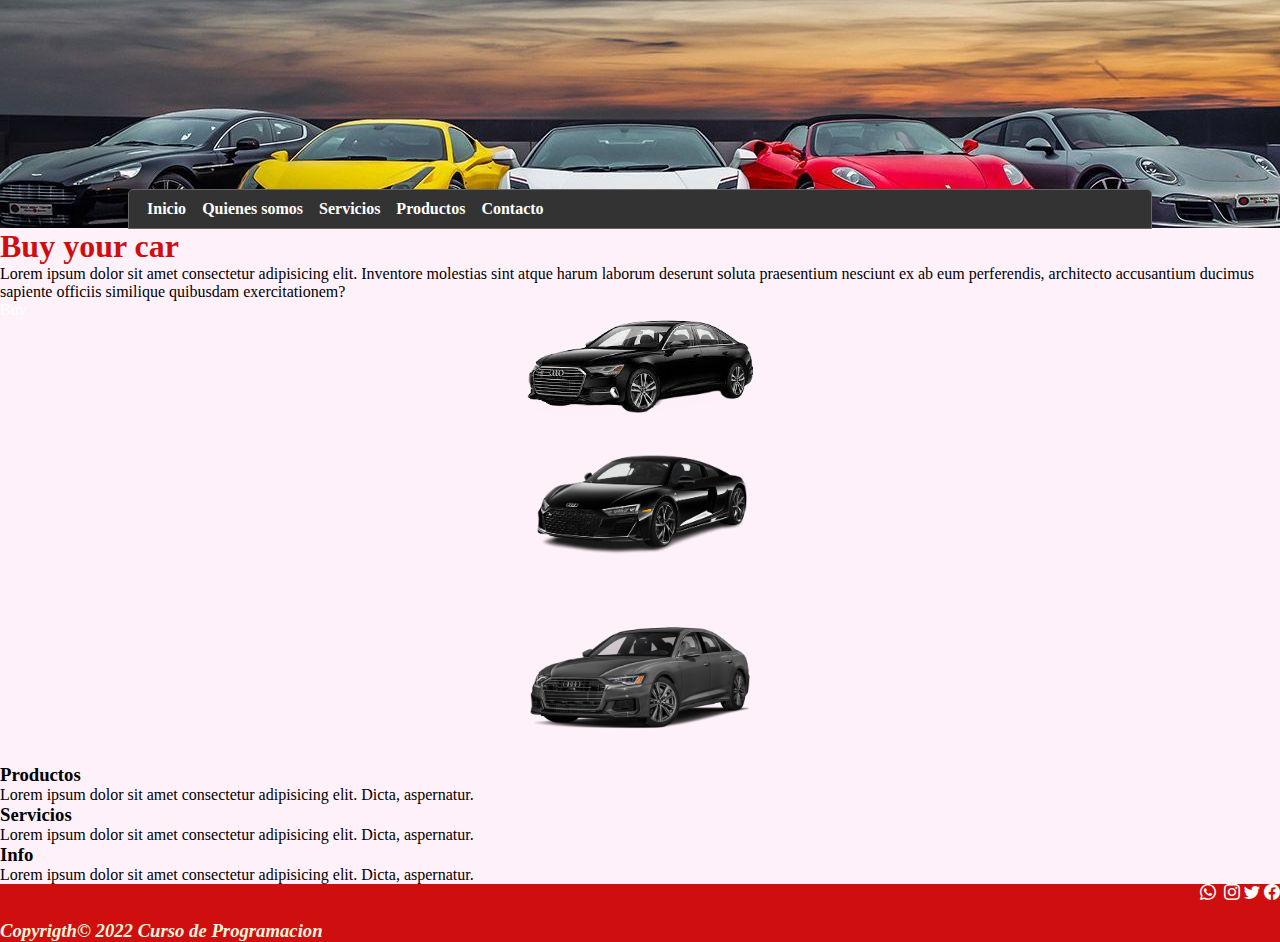
<file: index.html>
<!DOCTYPE html>
<html lang="es">
<head>
    <meta charset="UTF-8">
    <meta http-equiv="X-UA-Compatible" content="IE=edge">
    <meta name="viewport" content="width=t, initial-scale=1.0">
    <title>CarServices</title>
    <!-- <link rel="icon" href="/favicon.ico"> -->
    <link rel="stylesheet" href="css/style.css">
	<link rel= "icon" href= "img/descarga (1).png">
    <link rel="stylesheet" href="https://cdn.jsdelivr.net/npm/bootstrap-icons@1.3.0/font/bootstrap-icons.css">

</head>
<body>
    <header>
        <div class="container">
        <h1 id="Logo"></h1>
        <br>
        <!-- <ul id="social">
            <li>  <a href="https://www.facebook.com/lizcamila.gonzalezduarte/" target="_blank"><i class="bi bi-facebook"></i></a> </li>
            <li> <a href="#"><i class="bi bi-twitter"></i></a> </li>
            <li> <a href="#"><i class="bi bi-instagram"></i></a> </li>
        </ul> -->
        <div class="clear"></div>
        <nav id="main-nav">
            <ul>
              <li> <a href="index.html">Inicio</a> </li>
              <li> <a href="quien.html">Quienes somos</a> </li>
              <li> <a href="servicios.html">Servicios</a> </li>
              <li> <a href="productos.html">Productos</a> </li>
              <li> <a href="contacto.html">Contacto</a> </li>
            </ul>

            <div class="clear"></div>
          </nav>
        <nav class="nav-mobile">
            <ul>
              <li> <a href="index.html">Inicio</a> </li>
              <li> <a href="quien.html">Quienes somos</a> </li>
              <li> <a href="servicios.html">Servicios</a> </li>
              <li> <a href="productos.html">Productos</a> </li>
              <li> <a href="contacto.html">Contacto</a> </li>
            </ul>
            <div class="clear"></div>
          </nav>
        <!-- </div> -->
    </header>
        <main>
            <section>
                <div class="slideText">
                    <h1>Buy your car</h1>
                    <p>Lorem ipsum dolor sit amet consectetur adipisicing elit. Inventore molestias sint atque harum laborum deserunt soluta praesentium nesciunt ex ab eum perferendis, architecto accusantium ducimus sapiente officiis similique quibusdam exercitationem?</p>
                    <a href="#">Buy</a>
                </div>
                <div class="slideCar">
                    <img src="./img/car2.png" alt="A car image">
                    <img src="./img/inicio.png"alt="A car image">
                    <img src="./img/audi a6.png"alt="A car image">
        
                </div>
            </section>
            <section>
                <div class="box">
                    <h3>Productos</h3>
                    <p>Lorem ipsum dolor sit amet consectetur adipisicing elit. Dicta, aspernatur.</p>
                </div>
                <div class="box">
                    <h3>Servicios</h3>
                    <p>Lorem ipsum dolor sit amet consectetur adipisicing elit. Dicta, aspernatur.</p>
                </div>
                <div class="box">
                    <h3>Info</h3>
                    <p>Lorem ipsum dolor sit amet consectetur adipisicing elit. Dicta, aspernatur.</p>
                </div>
            </section>
        </main>
        <footer>
            <div id="social">
                <li> <a href="https://www.facebook.com/lizcamila.gonzalezduarte/" target="_blank"><i class="bi bi-facebook"></i></a> </li>
                &nbsp; &nbsp;
                <li> <a href="https://twitter.com/i/flow/login?input_flow_data=%7B%22requested_variant%22%3A%22eyJsYW5nIjoiZXMifQ%3D%3D%22%7D" target="_blank"><i class="bi bi-twitter"></i></a> </li>
                &nbsp; &nbsp;
               

                <li> <a href="https://www.instagram.com/" target="_blank"><i class="bi bi-instagram"></i></a> </li>
                &nbsp;&nbsp;
                <li><a href="#"target="_blank"><i class="bi bi-whatsapp"></i></a> </li>

            </div>

            <h3> 
                <i>  Copyrigth&copy; 2022 Curso de Programacion  </i>
            </h3>
        </footer>
   
    <!-- <h1>hola mundo</h1> -->
</body>
</html>
</file>
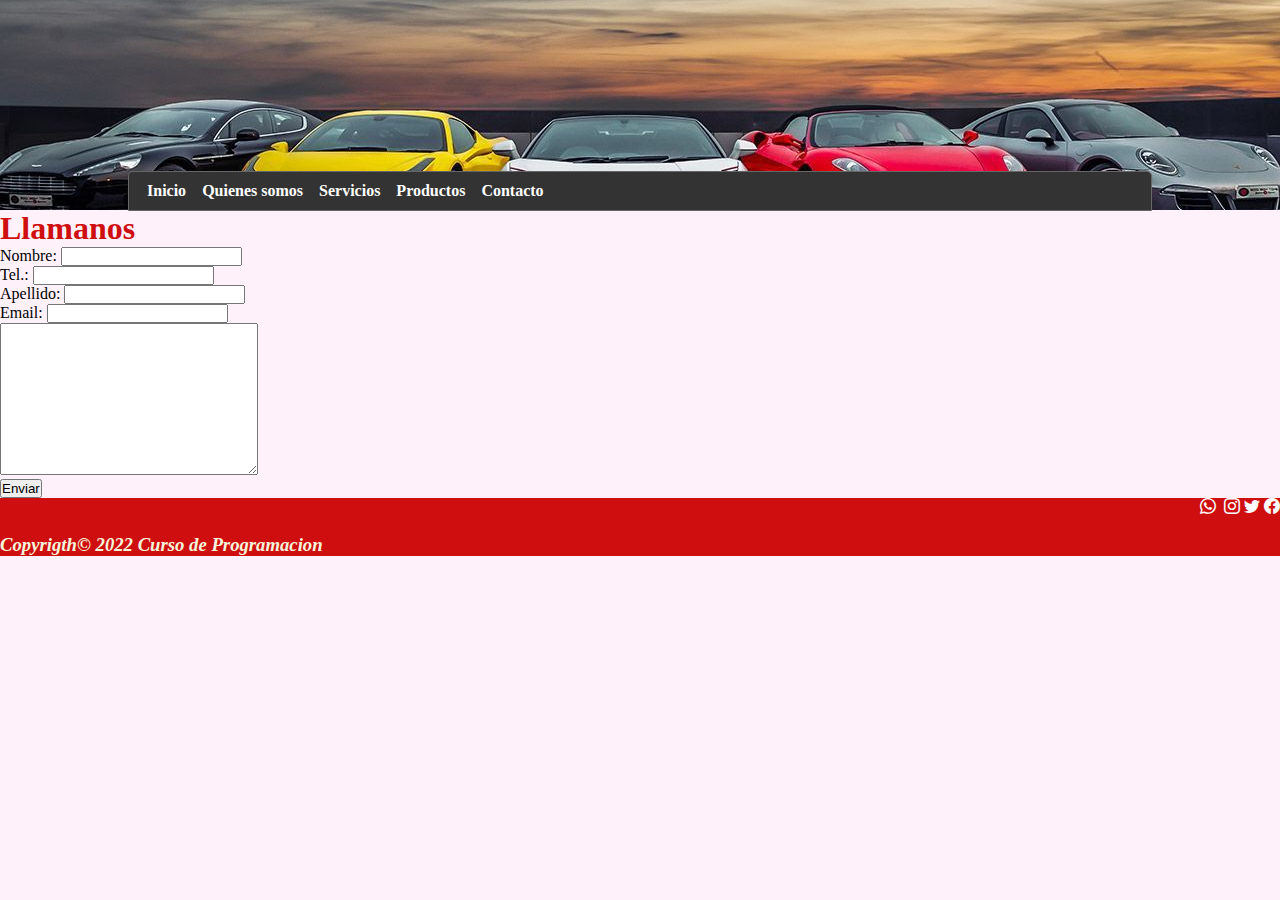
<file: contacto.html>
<!DOCTYPE html>
<html lang="es">

<head>
  <meta charset="UTF-8">
  <meta http-equiv="X-UA-Compatible" content="IE=edge">
  <meta name="viewport" content="width=device-width, initial-scale=1.0">
  <title>CarServices </title>
  <link rel="stylesheet" href="css/style.css">
  <link rel= "icon" href= "img/descarga (1).png">
  <link rel="stylesheet" href="https://cdn.jsdelivr.net/npm/bootstrap-icons@1.3.0/font/bootstrap-icons.css">

</head>
<body>
  <!--Este es un texto para el que va mantener esta pagina no se ver en el navegador solo el codigo fuente-->
  <header>
    <div class="container">
    <!-- <h1 id="Logo"><img src="./img/descarga.png"></h1> -->
    <!-- <div id="social">
        <li> <a href="https://www.facebook.com/lizcamila.gonzalezduarte/" target="_blank"><i class="bi bi-facebook"></i></a> </li>
        <li> <a href="#"><i class="bi bi-twitter"></i></a> </li>
        <li> <a href="#"><i class="bi bi-instagram"></i></a> </li>
    </div> -->
    <nav id="main-nav">
      <ul>
        <li> <a href="index.html">Inicio</a> </li>
        <li> <a href="quien.html">Quienes somos</a> </li>
        <li> <a href="servicios.html">Servicios</a> </li>
        <li> <a href="productos.html">Productos</a> </li>
        <li> <a href="contacto.html">Contacto</a> </li>
      </ul>
      <div class="clear"></div>
    </nav>
  </header>
  <main id="contacto">
    <!-- <h1>Contacto</h1> -->
    <h1>Llamanos</h1>
    <form>
      <div class="row">
        <div class="col">
          <div class="form-input">
            <label for="name">Nombre:</label>
            <input type="text">
          </div>
          <div class="form-input">
            <label for="tel">Tel.:</label>
            <input type="tel">
          </div>
        </div>
        <div class="col">
          <div class="form-input">
            <label for="surname">Apellido:</label>
            <input type="text">
          </div>
          <div class="form-input">
            <label for="email">Email:</label>
            <input type="email">
          </div>
        </div>
      </div>
      <div class="row">
        <div class="col">
          <textarea name="mensaje" id="" cols="30" rows="10"></textarea>
        </div>
      </div>
      <input type="submit" value="Enviar">
    </form>
  </main>
  <footer>
    <div id="social">
      <li> <a href="https://www.facebook.com/lizcamila.gonzalezduarte/" target="_blank"><i class="bi bi-facebook"></i></a> </li>
      &nbsp; &nbsp;
      <li> <a href="https://twitter.com/i/flow/login?input_flow_data=%7B%22requested_variant%22%3A%22eyJsYW5nIjoiZXMifQ%3D%3D%22%7D" target="_blank"><i class="bi bi-twitter"></i></a> </li>
      &nbsp; &nbsp;
     

      <li> <a href="https://www.instagram.com/" target="_blank"><i class="bi bi-instagram"></i></a> </li>
      &nbsp;&nbsp;
      <li><a href="#"target="_blank"><i class="bi bi-whatsapp"></i></a> </li>
  </div>
    <h3>
               
      <i>  Copyrigth&copy; 2022 Curso de Programacion  </i>
    </h3>
  </footer>
</body>

</html>
</file>
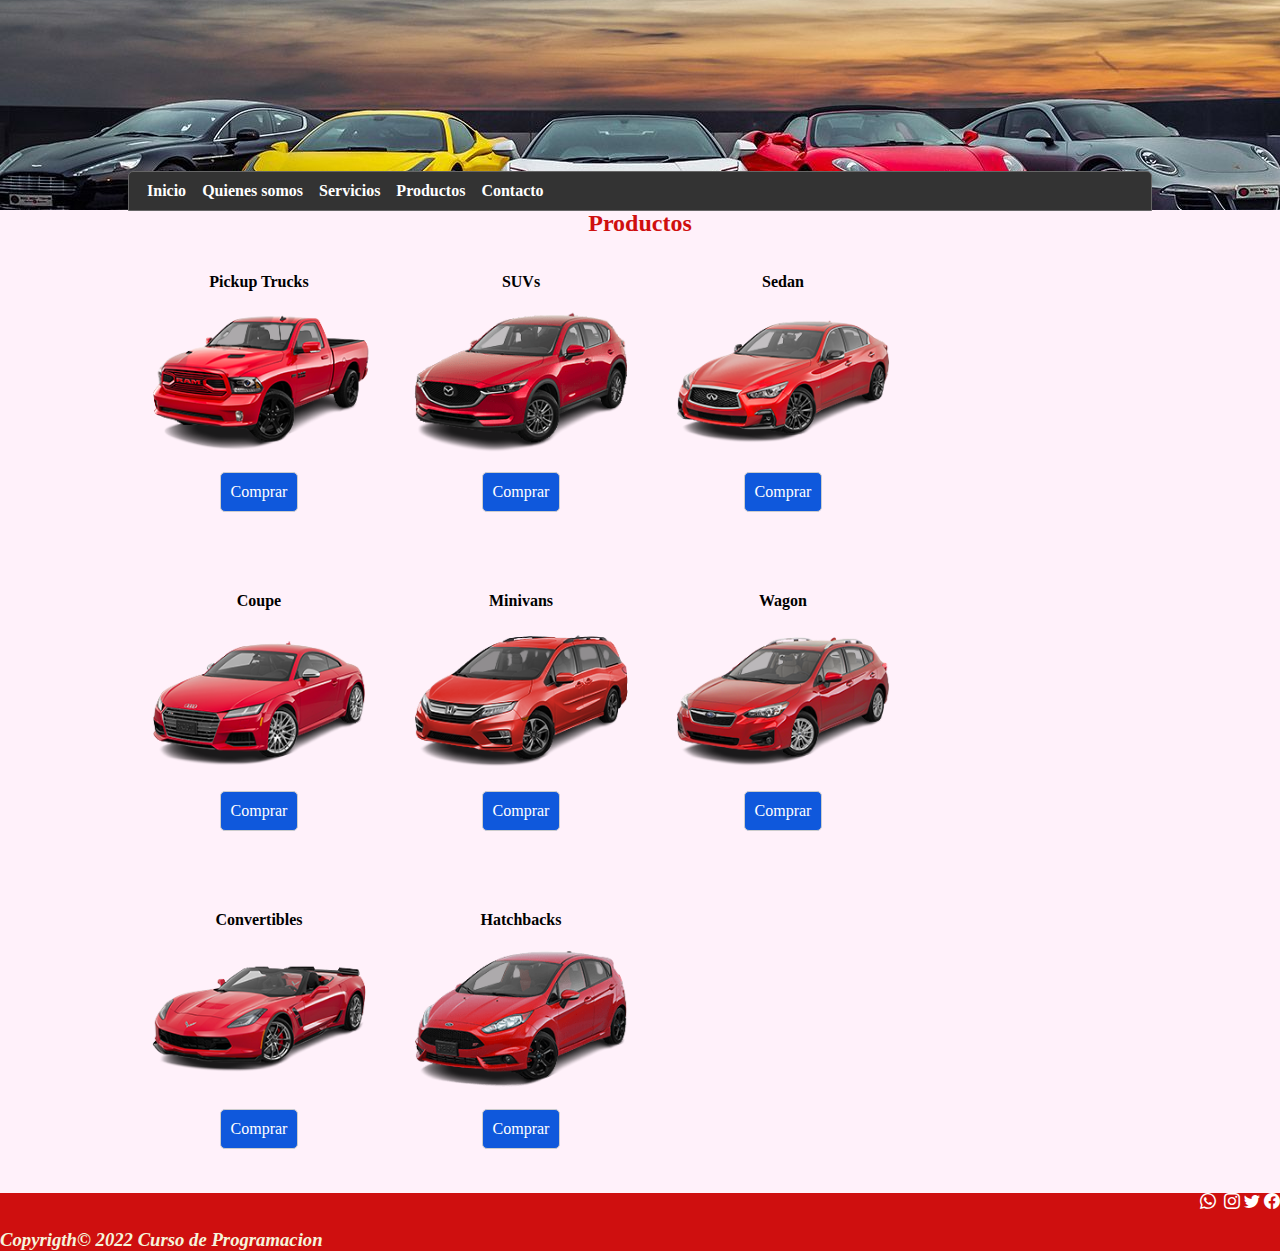
<file: productos.html>
<!DOCTYPE html>
<html lang="es">

<head>
  <meta charset="UTF-8">
  <meta http-equiv="X-UA-Compatible" content="IE=edge">
  <meta name="viewport" content="width=device-width, initial-scale=1.0">
  <title>CarServices</title>
  <link rel="stylesheet" href="./css/style.css">
  <link rel= "icon" href= "img/descarga (1).png">
  <link rel="stylesheet" href="https://cdn.jsdelivr.net/npm/bootstrap-icons@1.3.0/font/bootstrap-icons.css">
  <!--<link href="assets/img/favicon.png" rel="icon">-->
</head>

<body>
  <!--Este es un texto para el que va mantener esta pagina no se ver en el navegador solo el codigo fuente-->
  <header>
    <div class="container">
    <!-- <h1 id="Logo"><img src="./img/descarga.png"></h1> -->
    <!-- <ul id="social">
    
    <li><a href="https://www.facebook.com/lizcamila.gonzalezduarte/" target="_blank"><i class="bi bi-facebook"></i></a> </li>
    <li> <a href="#"><i class="bi bi-twitter"></i></a> </li>
    <li> <a href="#"><i class="bi bi-instagram"></i></a> </li>
    </ul> -->
    <nav >
      <nav id="main-nav">
        <ul>
          <li> <a href="index.html">Inicio</a> </li>
          <li> <a href="quien.html">Quienes somos</a> </li>
          <li> <a href="servicios.html">Servicios</a> </li>
          <li> <a href="productos.html">Productos</a> </li>
          <li> <a href="contacto.html">Contacto</a> </li>
        </ul>
        <div class="clear"></div>
      </nav>
    </nav>
  </header>
  <main id="productos">
    <div class="container">
      <h2>Productos</h2>
      <section>
        <div class="products">

            <div class="prod-box">
              <h4>Pickup Trucks</h4>
              <img src="img/nuevo1.png" alt="Auto Rojo">
              <a href="https://www.carsforsale.com/"class="btn btn-2" target="_blank">Comprar</a>
            </div>
            <div class="prod-box">
              <h4>SUVs</h4>
              <img src="img/nuevo2.png" alt="Auto Rojo">
              <a href="#" class="btn btn-2">Comprar</a>
            </div>


            <div class="prod-box">
              <h4>Sedan</h4>
              <img src="img/nuevo3.png" alt="Auto Rojo">
              <a href="#" class="btn btn-2">Comprar</a>
            </div>
            <div class="prod-box">
              <h4>Coupe</h4>
              <img src="img/nuevo4.png" alt="Auto Rojo">
              <a href="#" class="btn btn-2">Comprar</a>
            </div>

         
            <div class="prod-box">
              <h4>Minivans</h4>
              <img src="img/nuevo5.png" alt="Auto Rojo">
              <a href="#" class="btn btn-2">Comprar</a>
            </div>
            <div class="prod-box">
              <h4>Wagon</h4>
              <img src="img/nuevo66.png" alt="Auto Rojo">
              <a href="#" class="btn btn-2">Comprar</a>
            </div>
            <div class="prod-box">
              <h4>Convertibles</h4>
              <img src="img/nuevo8.png" alt="Auto Rojo">
              <a href="#" class="btn btn-2">Comprar</a>
            </div>
            <div class="prod-box">
              <h4>Hatchbacks</h4>
              <img src="img/nuevo9.png" alt="Auto Rojo">
              <a href="#" class="btn btn-2">Comprar</a>
            </div>
        </div>
      </section>
    </div>
  </main>
  <footer>
    <div id="social">
      <li> <a href="https://www.facebook.com/lizcamila.gonzalezduarte/" target="_blank"><i class="bi bi-facebook"></i></a> </li>
      &nbsp; &nbsp;
      <li> <a href="https://twitter.com/i/flow/login?input_flow_data=%7B%22requested_variant%22%3A%22eyJsYW5nIjoiZXMifQ%3D%3D%22%7D" target="_blank"><i class="bi bi-twitter"></i></a> </li>
      &nbsp; &nbsp;
     

      <li> <a href="https://www.instagram.com/" target="_blank"><i class="bi bi-instagram"></i></a> </li>
      &nbsp;&nbsp;
      <li><a href="#"target="_blank"><i class="bi bi-whatsapp"></i></a> </li>
  </div>
    <h3>
               
        <i>Copyrigth&copy; 2022 Curso de Programacion</i>
    </h3>
  </footer> 
</body>

</html>
</file>
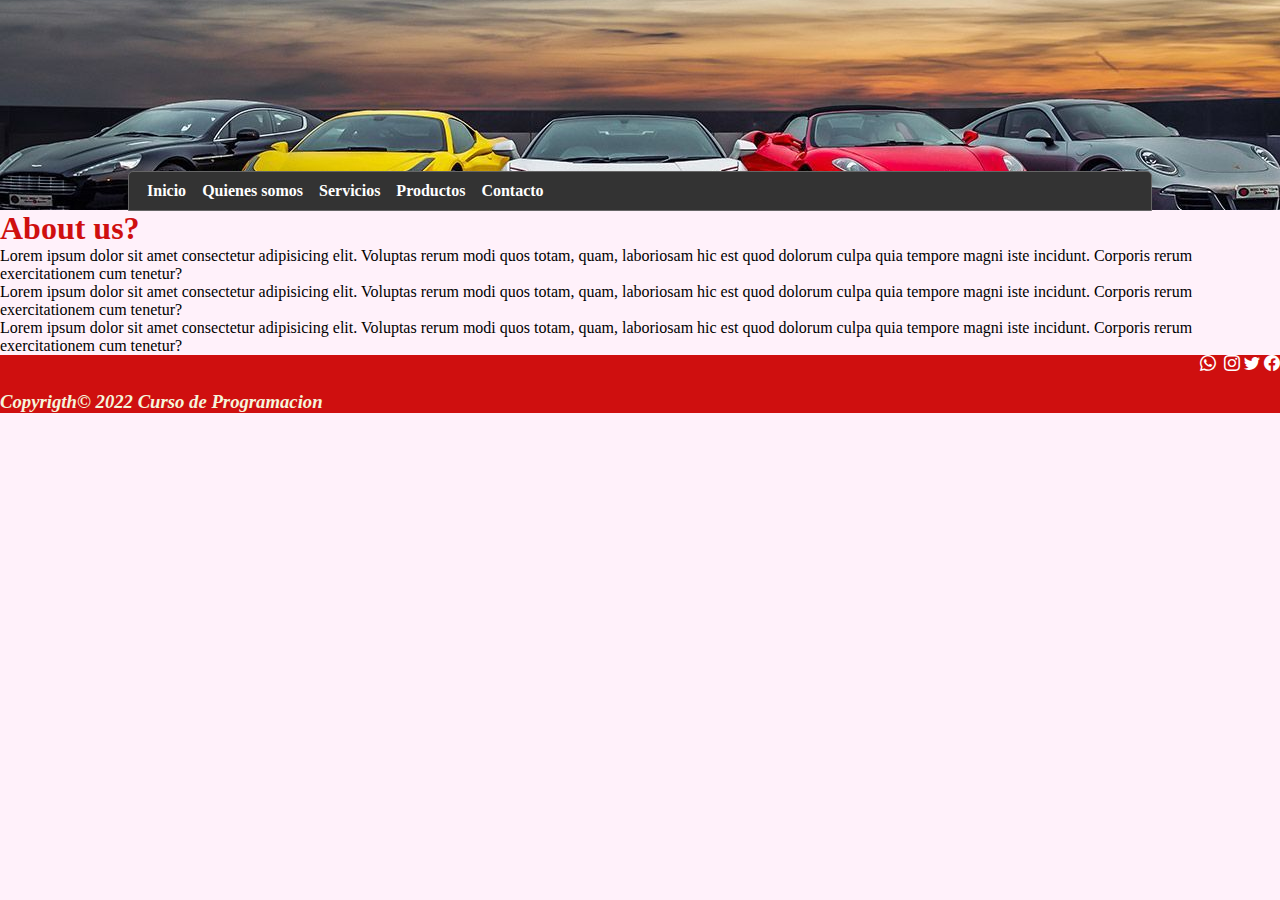
<file: quien.html>
<!DOCTYPE html>
<html lang="es">
<head>
    <meta charset="UTF-8">
    <meta http-equiv="X-UA-Compatible" content="IE=edge">
    <meta name="viewport" content="width=t, initial-scale=1.0">
    <title>CarServices</title>
    <link rel= "icon" href= "img/descarga (1).png">
    <link rel="stylesheet" href="css/style.css">
    <link rel="stylesheet" href="https://cdn.jsdelivr.net/npm/bootstrap-icons@1.3.0/font/bootstrap-icons.css">
   
</head>
<body>
    <header>
        <div class="container">
         <!-- <h1 id="Logo"><img src="./img/descarga.png"></h1> -->

        

         <nav id="main-nav">
            <ul>
              <li> <a href="index.html">Inicio</a> </li>
              <li> <a href="quien.html">Quienes somos</a> </li>
              <li> <a href="servicios.html">Servicios</a> </li>
              <li> <a href="productos.html">Productos</a> </li>
              <li> <a href="contacto.html">Contacto</a> </li>
            </ul>
            <div class="clear"></div>
          </nav>
        </nav>
    </header>
        <main>
           <h1>About us?</h1>
           <p>Lorem ipsum dolor sit amet consectetur adipisicing elit. Voluptas rerum modi quos totam, quam, laboriosam hic est quod dolorum culpa quia tempore magni iste incidunt. Corporis rerum exercitationem cum tenetur?</p>
           <p>Lorem ipsum dolor sit amet consectetur adipisicing elit. Voluptas rerum modi quos totam, quam, laboriosam hic est quod dolorum culpa quia tempore magni iste incidunt. Corporis rerum exercitationem cum tenetur?</p>
           <p>Lorem ipsum dolor sit amet consectetur adipisicing elit. Voluptas rerum modi quos totam, quam, laboriosam hic est quod dolorum culpa quia tempore magni iste incidunt. Corporis rerum exercitationem cum tenetur?</p>
        </main>
        <footer>
            <div id="social">
                <li> <a href="https://www.facebook.com/lizcamila.gonzalezduarte/" target="_blank"><i class="bi bi-facebook"></i></a> </li>
                &nbsp; &nbsp;
                <li> <a href="https://twitter.com/i/flow/login?input_flow_data=%7B%22requested_variant%22%3A%22eyJsYW5nIjoiZXMifQ%3D%3D%22%7D" target="_blank"><i class="bi bi-twitter"></i></a> </li>
                &nbsp; &nbsp;
               

                <li> <a href="https://www.instagram.com/" target="_blank"><i class="bi bi-instagram"></i></a> </li>
                &nbsp;&nbsp;
                <li><a href="#"target="_blank"><i class="bi bi-whatsapp"></i></a> </li>
            </div>
            <h3>
                <i>Copyrigth&copy; 2022 Curso de Programacion</i>
            </h3>
        </footer>
    
    <!-- <h1>hola mundo</h1> -->
</body>
</html>
</file>
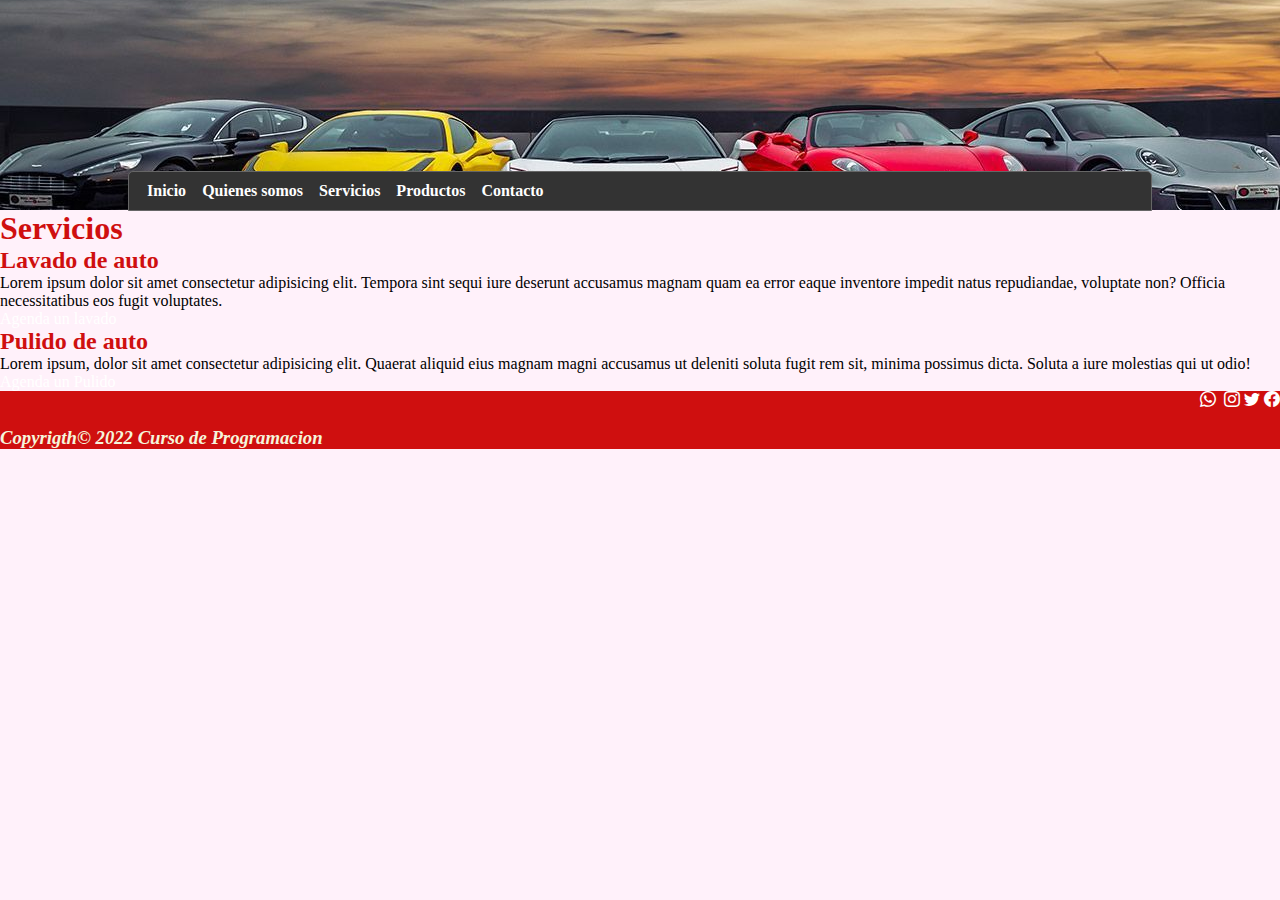
<file: servicios.html>
<!DOCTYPE html>
<html lang="es">

<head>
  <meta charset="UTF-8">
  <meta http-equiv="X-UA-Compatible" content="IE=edge">
  <meta name="viewport" content="width=device-width, initial-scale=1.0">
  <title>CarServices</title>
  <link rel= "icon" href= "img/descarga (1).png">
  <link rel="stylesheet" href="css/style.css">
  <link rel="stylesheet" href="https://cdn.jsdelivr.net/npm/bootstrap-icons@1.3.0/font/bootstrap-icons.css">
  <!-- <link href="assets/img/favicon.png" rel="icon"> -->
</head>

<body>
  <!--Este es un texto para el que va mantener esta pagina no se ver en el navegador solo el codigo fuente-->
  <header>
    <div class="container">
     <!-- <h1 id="Logo"><img src="./img/descarga.png"></h1> -->
    <!-- <ul id="social">
      <li>  <a href="https://www.facebook.com/lizcamila.gonzalezduarte/" target="_blank"><i class="bi bi-facebook"></i></a> </li>
      <li> <a href="#"><i class="bi bi-twitter"></i></a> </li>
      <li> <a href="#"><i class="bi bi-instagram"></i></a> </li>
    </ul> -->
    <nav>
      <nav id="main-nav">
        <ul>
          <li> <a href="index.html">Inicio</a> </li>
          <li> <a href="quien.html">Quienes somos</a> </li>
          <li> <a href="servicios.html">Servicios</a> </li>
          <li> <a href="productos.html">Productos</a> </li>
          <li> <a href="contacto.html">Contacto</a> </li>
        </ul>
        <div class="clear"></div>
      </nav>
    </nav>
  </header>
  <main id="servicios">
    <h1>Servicios</h1>
    <section id="lavado">
      <h2>Lavado de auto</h2>
      <p>Lorem ipsum dolor sit amet consectetur adipisicing elit. Tempora sint sequi iure deserunt accusamus magnam quam ea error eaque inventore impedit
        natus repudiandae, voluptate non? Officia necessitatibus eos fugit voluptates.</p>
      <a href="#">Agenda un lavado</a>
    </section>
    <section id="pulido">
      <h2>Pulido de auto</h2>
      <p>Lorem ipsum, dolor sit amet consectetur adipisicing elit. Quaerat aliquid eius magnam magni accusamus ut deleniti soluta fugit
         rem sit, minima possimus dicta. Soluta a iure molestias qui ut odio!</p>
      <a href="#">Agenda un Pulido</a>
    </section>
  </main>
  <footer>
    <div id="social">
      <li> <a href="https://www.facebook.com/lizcamila.gonzalezduarte/" target="_blank"><i class="bi bi-facebook"></i></a> </li>
      &nbsp; &nbsp;
      <li> <a href="https://twitter.com/i/flow/login?input_flow_data=%7B%22requested_variant%22%3A%22eyJsYW5nIjoiZXMifQ%3D%3D%22%7D" target="_blank"><i class="bi bi-twitter"></i></a> </li>
      &nbsp; &nbsp;
     

      <li> <a href="https://www.instagram.com/" target="_blank"><i class="bi bi-instagram"></i></a> </li>
      &nbsp;&nbsp;
      <li><a href="#"target="_blank"><i class="bi bi-whatsapp"></i></a> </li>
  </div>
    <h3>
        
    <i>Copyrigth&copy; 2022 Curso de Programacion</i>
    
    </h3>
  </footer>
</body>

</html>
</file>
<file: css/style.css>
*{ 
margin: 0;
padding: 0%;

}

.clear{

clear: both;        

} 

body{

  background-color: rgb(255 241 250)
}

header {
/* background-color: rgb(67 15 171); */
color: #fff;
padding: 85px 0;
background-image:url(../img/fondo.jpg);
background-position: center;
}
 /* #main-nav{
  background-color: #0a0a0a; */

 
.btn{
display: inline-block;
margin: 0.5rem 0;
padding: 10px;
border: 1px #ccc solid;
border-radius: 5px;
color: #fff;
}
.btn-2{
  background-color: #0f58dc;
}
.btn-2:hover{
background-color: black;
}
a{
  text-decoration: none;
  color: white;
}
header ul {
list-style: none;
/* display: flex;
justify-content: space-between;
position: relative;
margin-left: 561px;
left: -52px;
top: -71px; */
}
/* .slideImg{
  display: flex; */
  
  /* } */
header a{
color:#fff;
text-decoration: none;

}
footer{
background-color: #cf0f0f;
color: beige;
}
.container{
width: 80%;
margin: 0 auto;
}
/* #Logo img {
display: inline;
float: left;
position: absolute;
width: 194px;
top: -5px;
} */
h1{
  color: #cf0f0f;
}

h4{ 
  color:black
}
h2{
  color: #cf0f0f;
}

#social {
float: right;
display: flex;
list-style: none;
left: 10px;
/* flex-direction: row; */
flex-direction: row-reverse;
justify-content: space-evenly;
margin-left: 1261px;
}

img{
width: 230px;
display: block;
margin: 0px auto;
margin-block: auto;

}

nav {
list-style: none;
}
#tel {
position: absolute;
margin-left: 127px;
bottom: 460px;

}

#main-nav  { 
  background-color: #333;
  border: 1px solid #666;
  border-radius: 5px 5px 0 0;
  padding: 10px;
  position: relative;
  /* margin-top: 2em; */
  top: 86px;
}
/* .nav-mobile {
display: none;
} */
#main-nav ul li{
  float: left;
}
#main-nav ul li a{
  padding: 0.5em;
  font-weight: 600;
}
#main-nav ul li a:hover{
  background-color: #666;
  border-radius: 5px 5px 0 0;
}
a{
color: #fff;
}
/* 
.inicio {
background: black;
border-style: solid;
padding: 6px;
border-color: black;
border-radius: 16px;
}


.quien{
background: black;
border-style: solid;
padding: 6px;
border-color: black;
border-radius: 16px;
}

.servicios{
background: black;
border-style: solid;
padding: 6px;
border-color: black;
border-radius: 16px;
}

.productos{
background: black;
border-style: solid;
padding: 6px;
border-color: black;
border-radius: 16px;
}

.contacto{
background: black;
border-style: solid;
padding: 6px;
border-color: black;
border-radius: 16px;
} */



#productos{
text-align: center;
}
.products{
display: flex;
align-items: stretch;
flex-wrap: wrap;

}
.prod-box{
margin: 31px 12px;
display: block;
max-width: 100%;
height: auto;
padding: 5px 4px;
*max-width: 100%;
}

.slideCar{
  display: block;

 
  @media only screen and (max-width: 620px) {
  .slideCar{
    display: block;
  }

#main-nav{
display: none;
}
.inicio{
display: none;
}}
}
.nav-mobile {
  padding: 10px;
  position: relative;
  margin-top: 2em;
  top: -110px;
  display: table;
}
.nav-mobile{
  display: none;
}

/* img{
  width: 230px;
  display: block;
  margin: 0px auto;
  margin-block: auto;
  
  } */
</file>
